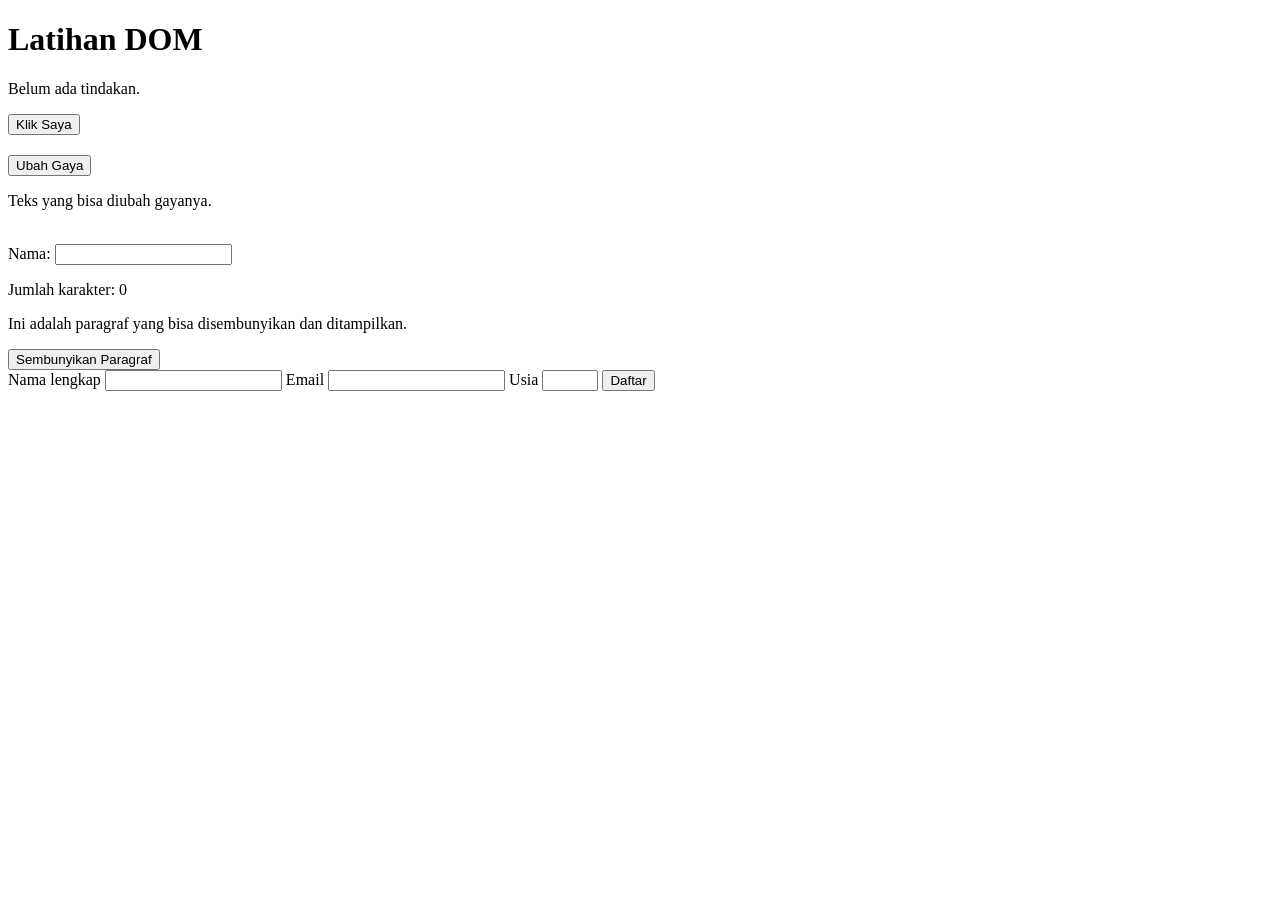
<file: index.html>
<!doctype html>
<html lang="id">
  <head>
    <meta charset="UTF-8" />
    <meta name="viewport" content="width=device-width, initial-scale=1.0" />
    <title>Praktikum DOM dan Event</title>
    <link rel="stylesheet" href="style.css" />
    <script src="script.js"></script>
  </head>
  <body>
    <h1 id="judul">Latihan DOM</h1>
    <p id="pesan">Belum ada tindakan.</p>
    <button id="tombolAksi" type="button">Klik Saya</button>
    <br />
    <button id="tombolGaya" class="tombol-gaya" type="button">Ubah Gaya</button>
    <p id="teksGaya">Teks yang bisa diubah gayanya.</p>
    <br />
    <label for="namaInput">Nama:</label>
    <input type="text" id="namaInput" maxlength="40" />
    <p>Jumlah karakter: <span id="jumlahKarakter">0</span></p>

    <p id="paragrafToggle">
      Ini adalah paragraf yang bisa disembunyikan dan ditampilkan.
    </p>
    <button id="tombolToggle" type="button">Sembunyikan Paragraf</button>

    <!-- form pendafataran -->
    <form id="formPendaftaran" novalidate>
      <label for="nama">Nama lengkap</label>
      <input id="nama" name="nama" type="text" />
      <label for="email">Email</label>
      <input id="email" name="email" type="email" />
      <label for="usia">Usia</label>
      <input id="usia" name="usia" type="number" min="17" max="100" />
      <button type="submit">Daftar</button>
    </form>
    <p id="pesanForm" aria-live="polite"></p>
  </body>
</html>
</file>
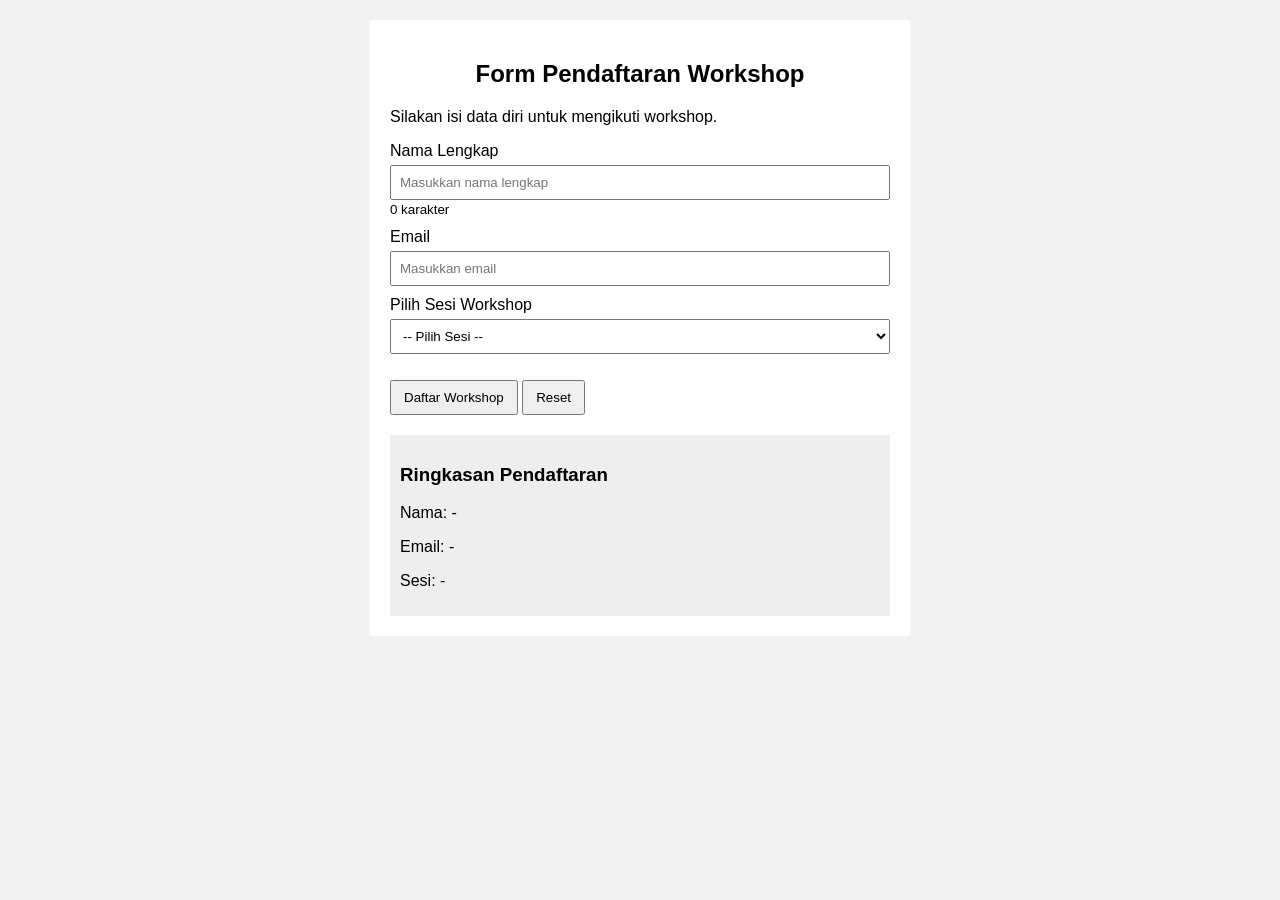
<file: mini_project/index.html>
<!doctype html>
<html lang="id">
  <head>
    <meta charset="UTF-8" />
    <meta name="viewport" content="width=device-width, initial-scale=1.0" />
    <title>Form Pendaftaran Workshop</title>
    <link rel="stylesheet" href="style.css" />
    <script src="script.js" defer></script>
  </head>
  <body>
    <div class="container">
      <h2>Form Pendaftaran Workshop</h2>
      <p>Silakan isi data diri untuk mengikuti workshop.</p>

      <form id="formWorkshop">
        <label for="nama">Nama Lengkap</label>
        <input type="text" id="nama" placeholder="Masukkan nama lengkap" />
        <small id="hitungKarakter">0 karakter</small>

        <label for="email">Email</label>
        <input type="text" id="email" placeholder="Masukkan email" />

        <label for="sesi">Pilih Sesi Workshop</label>
        <select id="sesi">
          <option value="">-- Pilih Sesi --</option>
          <option value="Pagi">Sesi Pagi (09.00 - 12.00)</option>
          <option value="Siang">Sesi Siang (13.00 - 16.00)</option>
          <option value="Malam">Sesi Malam (19.00 - 21.00)</option>
        </select>

        <p id="pesanError"></p>
        <p id="pesanSukses"></p>

        <button type="submit">Daftar Workshop</button>
        <button type="button" id="tombolReset">Reset</button>
      </form>

      <div id="ringkasan">
        <h3>Ringkasan Pendaftaran</h3>
        <p>Nama: <span id="hasilNama">-</span></p>
        <p>Email: <span id="hasilEmail">-</span></p>
        <p>Sesi: <span id="hasilSesi">-</span></p>
      </div>
    </div>
  </body>
</html>
</file>
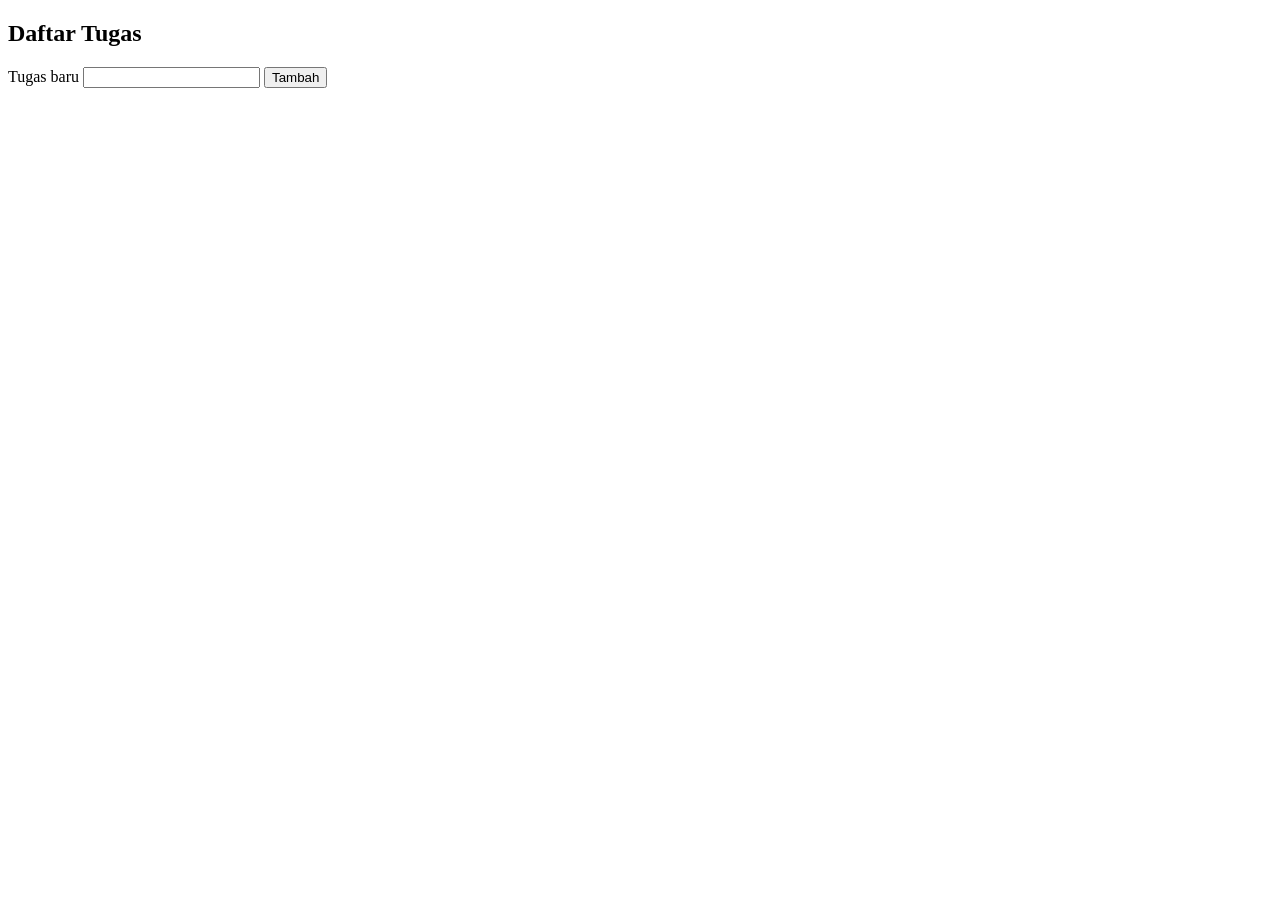
<file: todolist.html>
<!doctype html>
<html lang="en">
  <head>
    <meta charset="UTF-8" />
    <meta name="viewport" content="width=device-width, initial-scale=1.0" />
    <title>To Do List</title>
    <link rel="stylesheet" href="style.css" />
    <script src="todolist.js" defer></script>
  </head>
  <body>
    <section>
      <h2>Daftar Tugas</h2>
      <label for="inputTugas">Tugas baru</label>
      <input id="inputTugas" type="text" />
      <button id="tambahTugas" type="button">Tambah</button>
      <p id="pesanTugas" aria-live="polite"></p>
      <ul id="daftarTugas"></ul>
    </section>
  </body>
</html>
</file>
<file: style.css>
.tombol-gaya {
  margin-top: 20px;
}

.highlight {
  color: #173f75;
  background-color: #e6f1ff;
  border-left: 4px solid #3478c8;
  padding: 12px;
}
.teks-besar {
  font-size: 1.4rem;
}

/* to do list */
.selesai span {
  text-decoration: line-through;
  color: #687386;
}

li {
  margin-bottom: 8px;
}

.sembunyi {
  display: none;
}
</file>
<file: mini_project/style.css>
body {
  font-family: Arial, sans-serif;
  background-color: #f2f2f2;
  margin: 20px;
}

.container {
  max-width: 500px;
  margin: auto;
  background-color: white;
  padding: 20px;
}

h2 {
  text-align: center;
}

label {
  display: block;
  margin-top: 10px;
}

input,
select {
  width: 100%;
  padding: 8px;
  margin-top: 5px;
  box-sizing: border-box;
}

button {
  padding: 8px 12px;
  margin-top: 10px;
  cursor: pointer;
}

#pesanError {
  color: red;
}

#pesanSukses {
  color: green;
}

#ringkasan {
  margin-top: 20px;
  padding: 10px;
  background-color: #eeeeee;
}

@media (max-width: 600px) {
  .container {
    padding: 10px;
  }

  button {
    margin-bottom: 5px;
  }
}
</file>
